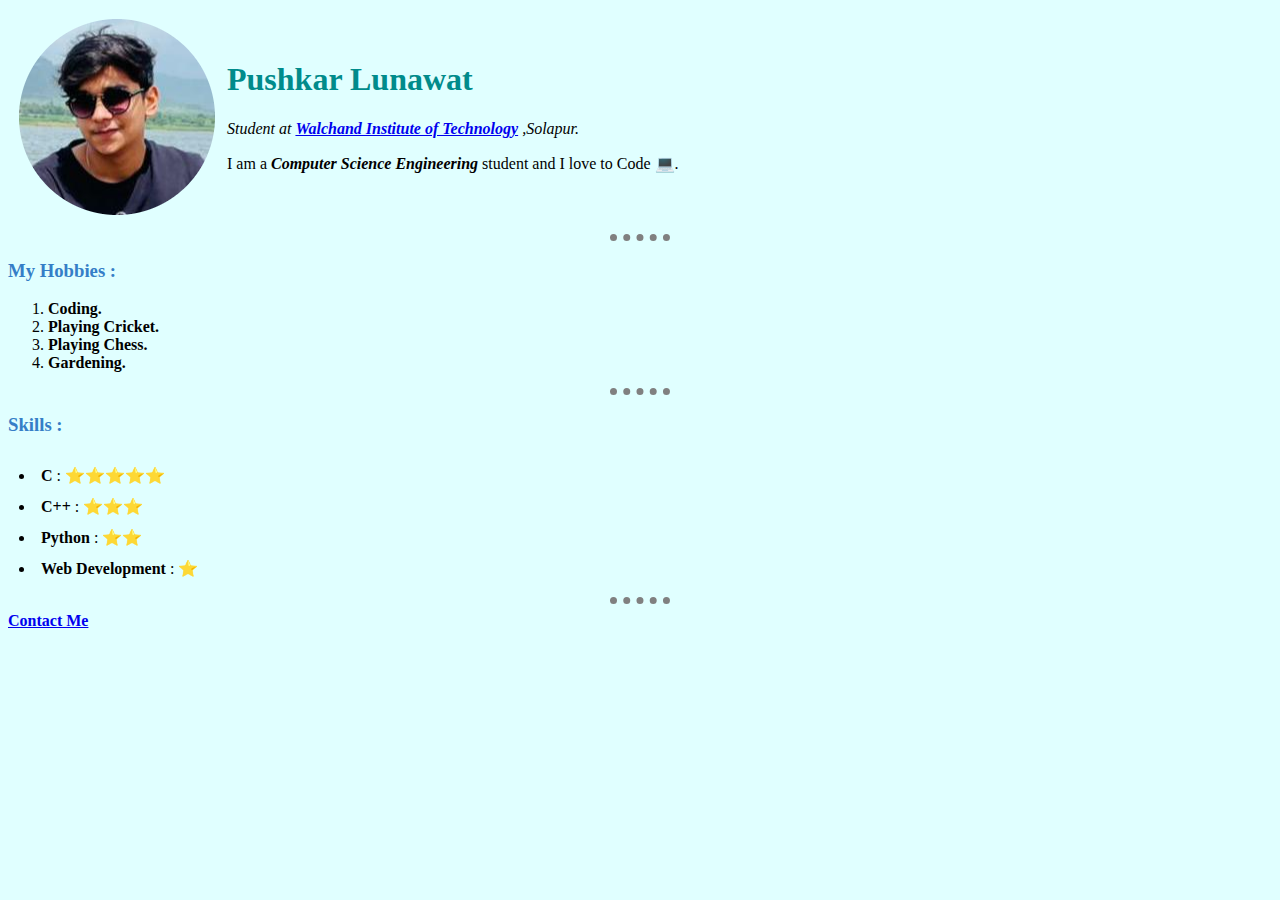
<file: index.html>
<html lang="en" dir="ltr">

<head>
  <meta charset="utf-8">
  <title>Pushkar's Personal Site</title>
  <link rel="stylesheet" href="css/styles.css">
  <link rel="icon" href="favicon.ico">
</head>

<body>
  <table cellspacing="10">
    <tr>
      <td> <img src="profile.png" alt="Pushkar's Profile Picture"></td>
      <td>
        <h1>Pushkar Lunawat</h1>
        <p><em>Student at <strong><a href="https://www.witsolapur.org/"target="_blank">Walchand Institute of Technology</a></strong> ,Solapur.</em></p>
        <p>I am a <em><strong>Computer Science Engineering</strong> </em>student and I love to Code 💻.</p>
      </td>
    </tr>
  </table>
  <hr>
  <h3>My Hobbies :</h3>
  <ol>
    <li><strong>Coding.</strong></li>
    <li><strong>Playing Cricket.</strong></li>
    <li><strong>Playing Chess.</strong></li>
    <li><strong>Gardening.</strong></li>
  </ol>
  <hr>
  <h3>Skills : </h3>
  <table cellspacing="10">
    <tr>
      <td><li><strong>C</strong> : ⭐⭐⭐⭐⭐</li></td>
    </tr>
    <tr>
      <td><li><strong>C++</strong> : ⭐⭐⭐</li></td>
    </tr>
    <tr>
      <td><li><strong>Python</strong> : ⭐⭐</li></td>
    </tr>
    <tr>
      <td><li><strong>Web Development</strong> : ⭐</li></td>
    </tr>
  </table>
  <hr>
<strong><a href="contact.html" target="_blank">Contact Me</a></strong>
</body>

</html>
</file>
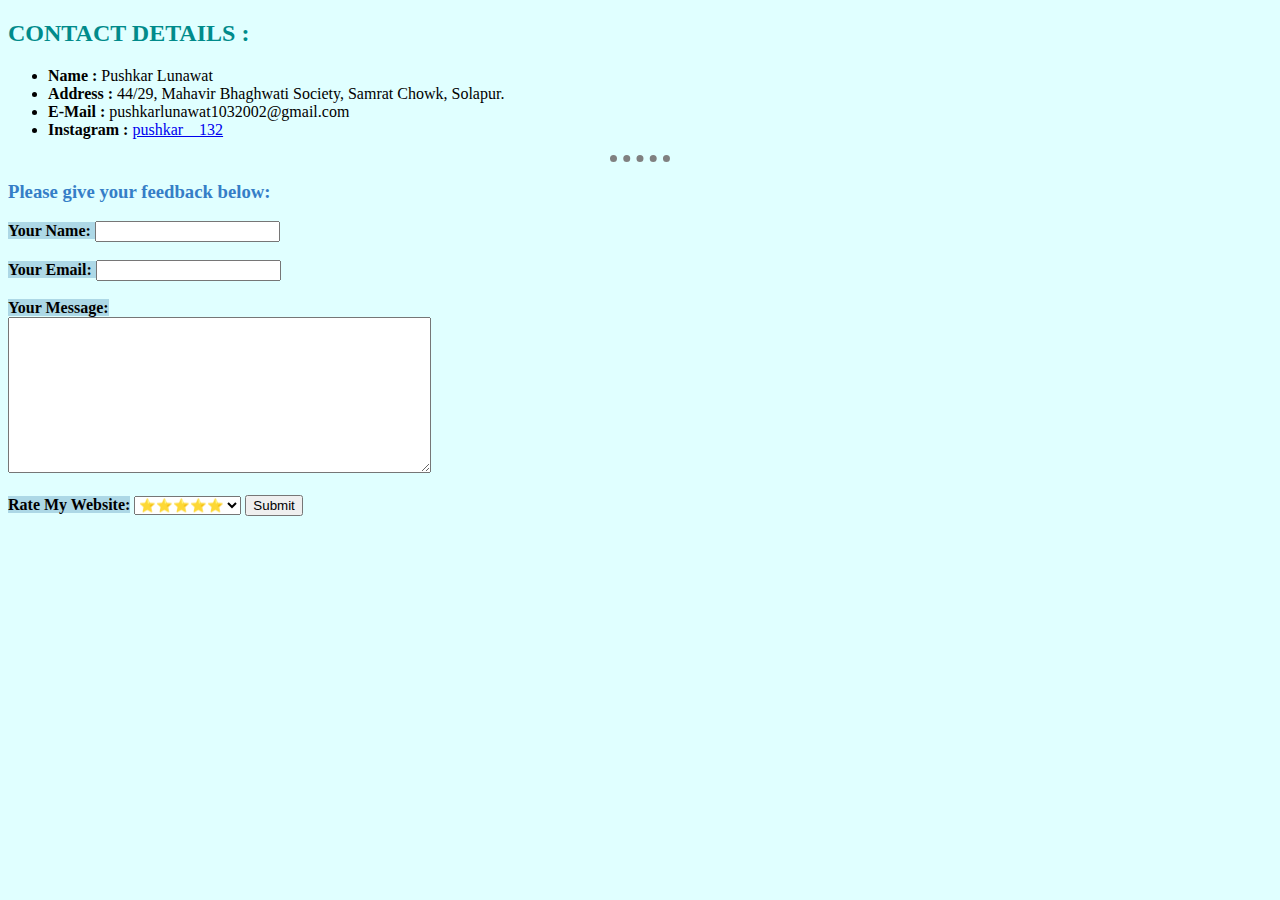
<file: contact.html>
<!DOCTYPE html>
<html lang="en" dir="ltr">
  <head>
    <meta charset="utf-8">
    <title>Contact Details</title>
    <link rel="stylesheet" href="css/styles.css">
      <link rel="icon" href="favicon.ico">
     <style>
        label {background-color: lightblue;}
    </style>
  </head>
  <body>
    <h2>CONTACT DETAILS : </h2>
    <ul>
      <li><strong>Name : </strong>Pushkar Lunawat</li>
      <li><strong>Address : </strong>44/29, Mahavir Bhaghwati Society, Samrat Chowk, Solapur.</li>
      <li><strong>E-Mail : </strong>pushkarlunawat1032002@gmail.com</li>
      <li><strong>Instagram : </strong><a href="https://www.instagram.com/pushkar__132/">pushkar__132</a></li>
    </ul>
    <hr>
    <h3>Please give your feedback  below: </h3>
    <form  action="mailto:pushkarlunawat1032002@gmail.com" method="post" enctype="text/plain">
      <label><strong>Your Name:</strong> </label>
      <input type="text" name="Name " value="">
      <br>
      <br>
      <label><strong>Your Email:</strong> </label>
      <input type="email" name="Email " value="">
      <br>
      <br>
      <label><strong>Your Message:</strong> </label>
      <br>
      <textarea name="Message " rows="10" cols="50"></textarea>
      <br>
      <br>
      <label for="stars"><strong>Rate My Website:</strong></label>
      <select  name="stars">
      <option value="5 stars">⭐⭐⭐⭐⭐</option>
      <option value="4 stars">⭐⭐⭐⭐</option>
      <option value="3 stars">⭐⭐⭐</option>
      <option value="2 stars">⭐⭐</option>
      <option value="1 star">⭐</option>
    </select>
      <input class="button" type="submit">
    </form>
  </body>
</html>
</file>
<file: css/styles.css>
/***********************************tag selectors****************************/
  body {background-color: lightcyan;}
  h1 {color: darkcyan;}
  h2 {color: darkcyan;}
  h3 {color: #357EC7;}
  hr {
      border-color: grey;
      border-style: none;
      border-top-style: dotted;
        border-width:7px;
      width:60px;
     }
/***********************************class selectors****************************/
.button:hover{
  background-color: green;
}
</file>
